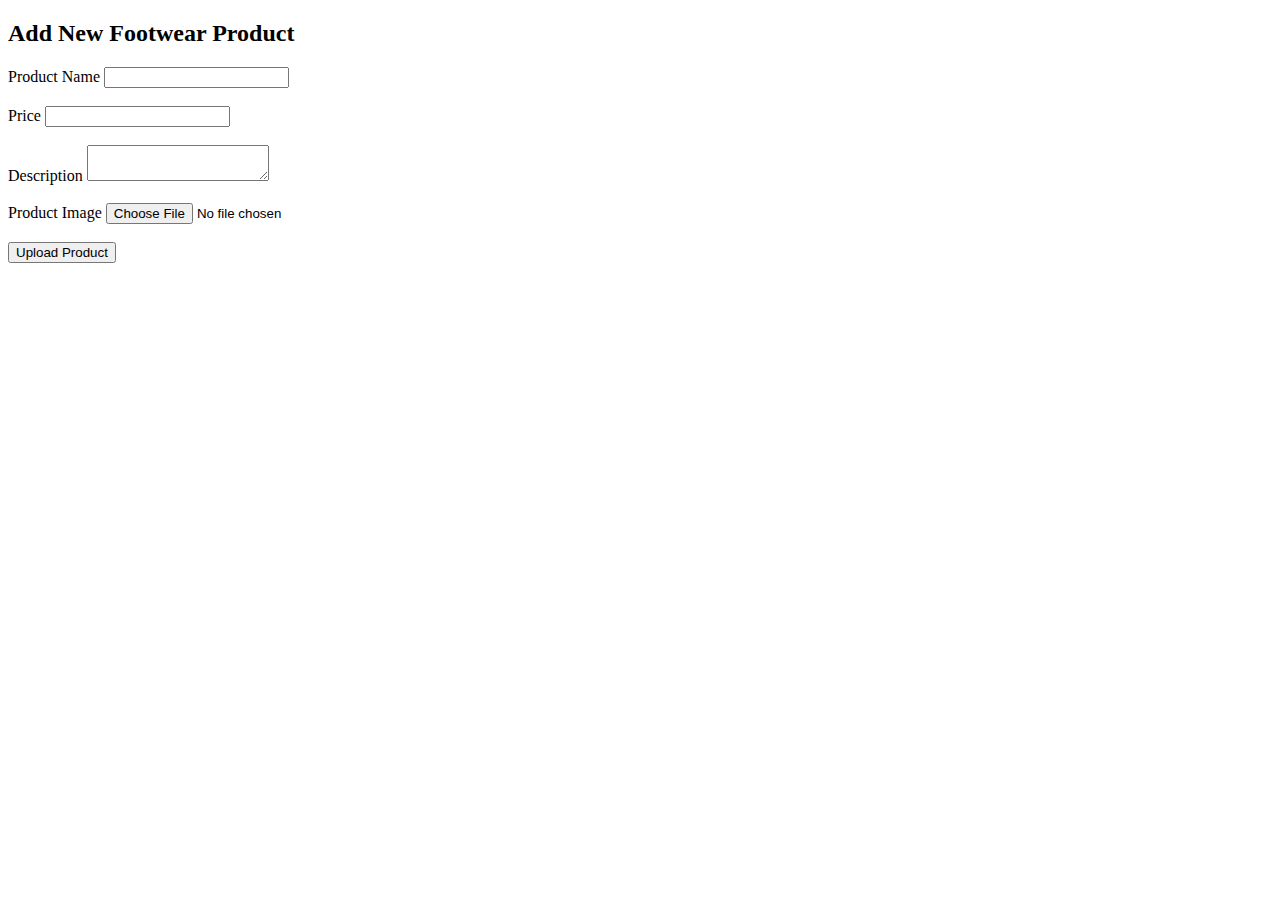
<file: admin.html>
<!DOCTYPE html>
<html>
<head>
  <title>Add Product</title>
</head>
<body>

<h2>Add New Footwear Product</h2>

<label>Product Name</label>
<input type="text" id="name"><br><br>

<label>Price</label>
<input type="text" id="price"><br><br>

<label>Description</label>
<textarea id="description"></textarea><br><br>

<label>Product Image</label>
<input type="file" id="imageInput"><br><br>

<button onclick="uploadProduct()">Upload Product</button>

<script>
const cloudName = "dwgtjjoj2";
       // tumhara cloudinary cloud name
const uploadPreset = "footwear_upload";

async function uploadImage(file) {
    const url = `https://api.cloudinary.com/v1_1/${cloudName}/image/upload`;

    const formData = new FormData();
    formData.append("file", file);
    formData.append("upload_preset", uploadPreset);

    const response = await fetch(url, {
        method: "POST",
        body: formData
    });

    const data = await response.json();
    return data.secure_url;  // final image URL
}

async function uploadProduct() {
    const name = document.getElementById("name").value;
    const price = document.getElementById("price").value;
    const description = document.getElementById("description").value;
    const file = document.getElementById("imageInput").files[0];

    if (!file) {
        alert("Please select an image!");
        return;
    }

    // Step 1: Upload to Cloudinary
    const imageUrl = await uploadImage(file);

    // Step 2: Send details to Google Sheets API
    const scriptURL = "https://script.google.com/macros/s/AKfycbw9hbO8LfV6S12pfJXlT4yHbr1KhsC9A0PxzuCR4nD0MO7eZyA8XTujEzRts3DBPp8n/exec";

    await fetch(scriptURL, {
    method: "POST",
    headers: {
        "Content-Type": "application/json"
    },
    body: JSON.stringify({
        name: name,
        price: price,
        image: imageUrl,
        description: description
        })
    });


    alert("Product Added Successfully!");
}
</script>

</body>
</html>
</file>
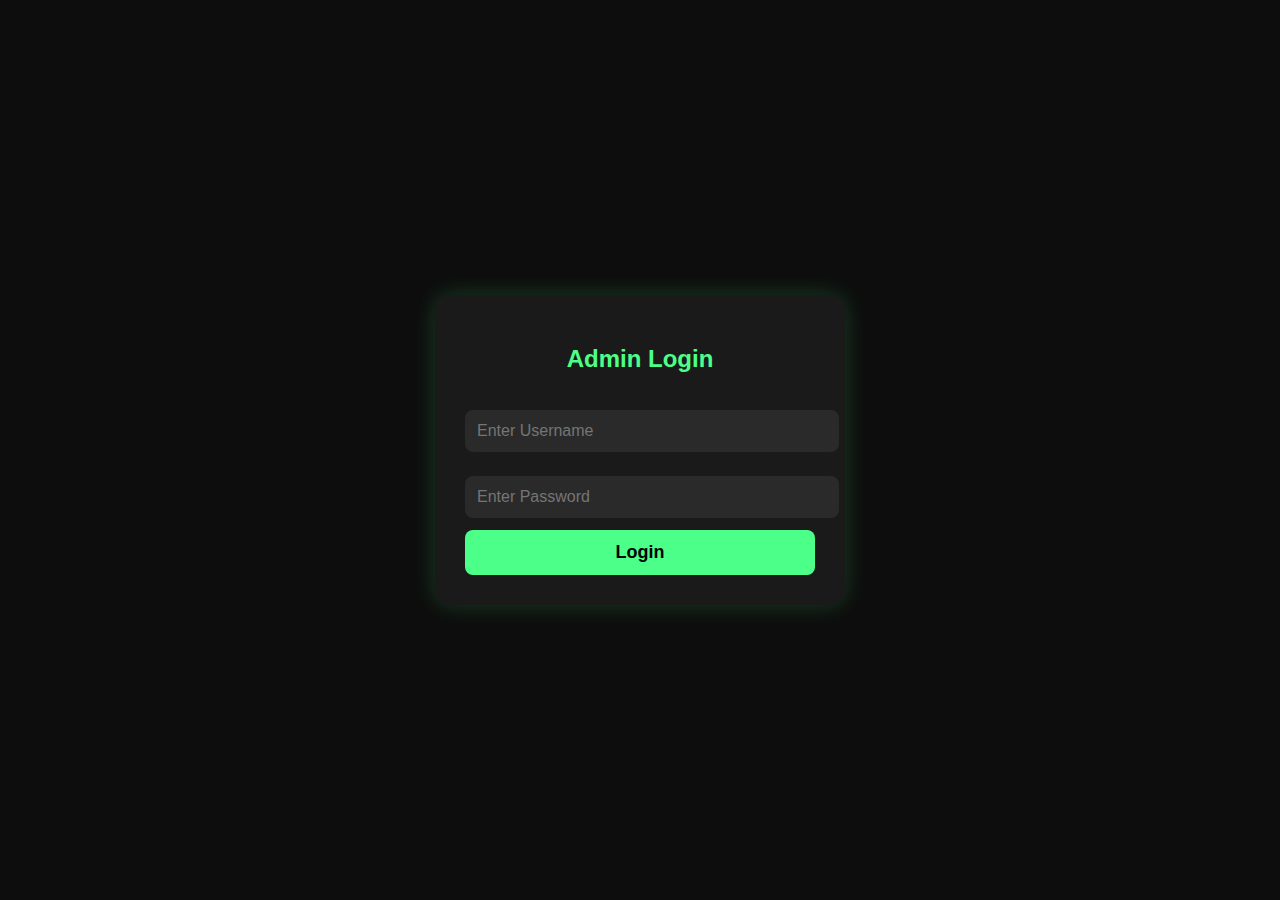
<file: login.html>
<!DOCTYPE html>
<html lang="en">
<head>
  <meta charset="UTF-8">
  <title>Admin Login - Brothers Shoes</title>

  <style>
    body {
      margin: 0;
      background: #0d0d0d;
      font-family: 'Poppins', sans-serif;
      display: flex;
      justify-content: center;
      align-items: center;
      height: 100vh;
      color: white;
    }

    .box {
      width: 350px;
      background: #1a1a1a;
      padding: 30px;
      border-radius: 15px;
      box-shadow: 0 0 25px rgba(76,255,136,0.2);
      text-align: center;
    }

    h2 {
      color: #4cff88;
      margin-bottom: 25px;
    }

    input {
      width: 100%;
      padding: 12px;
      margin: 12px 0;
      border-radius: 8px;
      border: none;
      font-size: 16px;
      background: #2a2a2a;
      color: white;
    }

    button {
      width: 100%;
      padding: 12px;
      background: #4cff88;
      border-radius: 8px;
      color: #000;
      font-weight: 600;
      cursor: pointer;
      font-size: 18px;
      border: none;
    }

    button:hover {
      background: #39e074;
    }
  </style>
</head>
<body>

  <div class="box">
    <h2>Admin Login</h2>
    <input type="text" id="username" placeholder="Enter Username">
    <input type="password" id="password" placeholder="Enter Password">
    <button onclick="login()">Login</button>
  </div>

<script>
  function login() {
    const username = document.getElementById("username").value.trim();
    const password = document.getElementById("password").value.trim();

    const correctUser = "admin";
    const correctPass = "brothers@123"; // Change your password here

    if (username === correctUser && password === correctPass) {
      localStorage.setItem("adminLogin", "true");
      window.location.href = "admin.html";
    } else {
      alert("Incorrect credentials!");
    }
  }
</script>

</body>
</html>
</file>
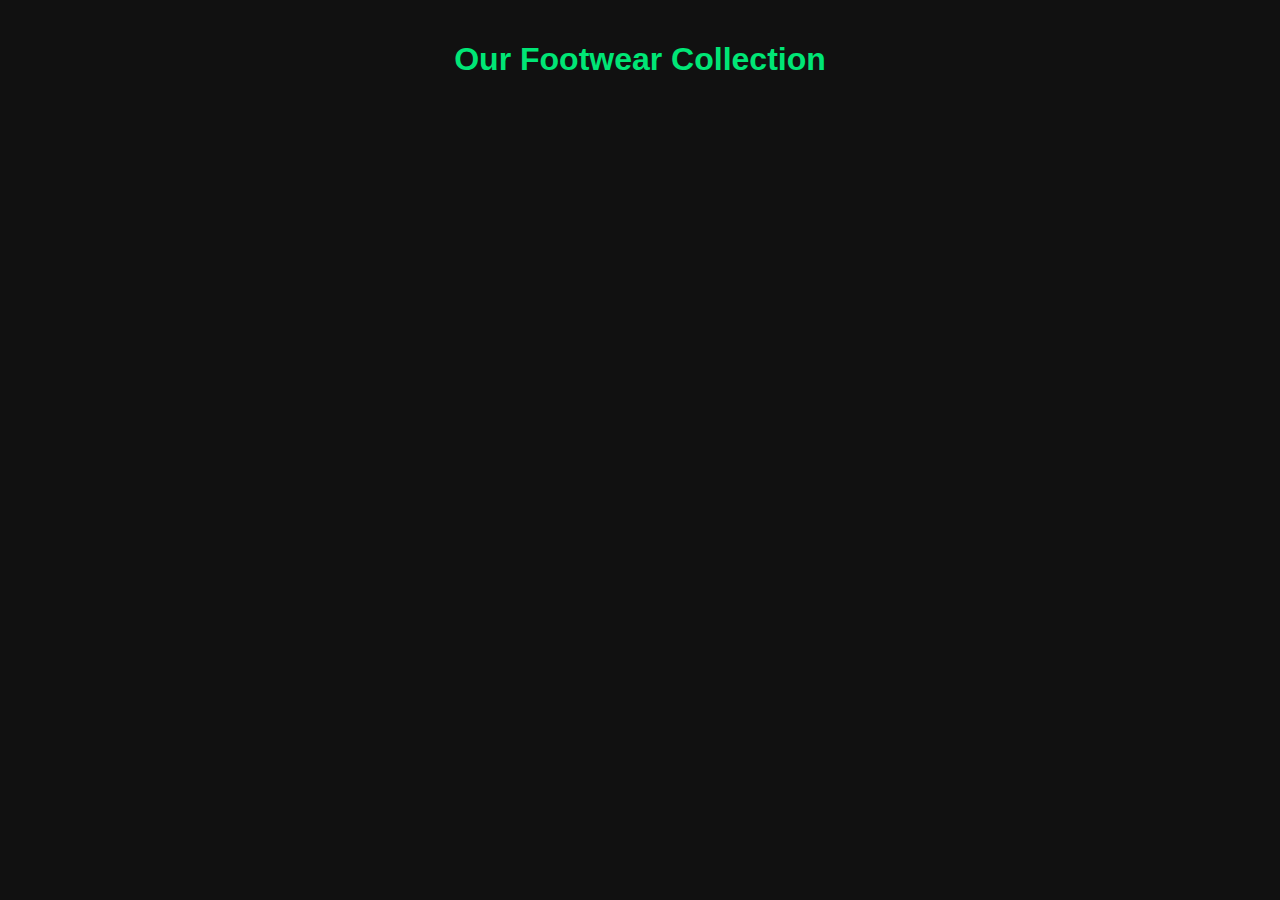
<file: products.html>
<!DOCTYPE html>
<html lang="en">
<head>
  <meta charset="UTF-8">
  <title>Our Footwear Collection</title>
  <style>
    body {
      font-family: Arial, sans-serif;
      background: #111;
      color: #fff;
      margin: 0;
      padding: 20px;
    }

    h1 {
      text-align: center;
      color: #00e676;
      margin-bottom: 30px;
    }

    .products {
      display: grid;
      grid-template-columns: repeat(auto-fit, minmax(250px, 1fr));
      gap: 20px;
    }

    .card {
      background: #1c1c1c;
      border-radius: 10px;
      padding: 15px;
      box-shadow: 0 0 10px rgba(0,0,0,0.6);
    }

    .card img {
      width: 100%;
      height: 220px;
      object-fit: cover;
      border-radius: 8px;
    }

    .card h3 {
      margin: 10px 0 5px;
      color: #00e676;
    }

    .price {
      font-weight: bold;
      margin-bottom: 5px;
    }

    .desc {
      font-size: 14px;
      color: #ccc;
    }
  </style>
</head>
<body>

<h1>Our Footwear Collection</h1>

<div class="products" id="products"></div>

<script>
const sheetAPI =
  "https://script.google.com/macros/s/AKfycbwHy9Tileg_aHtCUwHE4hmQJOOL_yEmIskFPEjJdQ9Rn15V0PhhdAk_t-MkcFk2dS1M/exec";

async function loadProducts() {
  const res = await fetch(sheetAPI);
  const data = await res.json();

  const container = document.getElementById("products");

  data.reverse().forEach(item => {
    const card = document.createElement("div");
    card.className = "card";

    card.innerHTML = `
  <img src="${item.image}" alt="${item.name}">
  <h3>${item.name}</h3>
  <div class="price">₹ ${Number(String(item.price).trim()).toLocaleString("en-IN")}</div>
  <div class="desc">${item.description}</div>
`;



    container.appendChild(card);
  });
}

loadProducts();
</script>

</body>
</html>
</file>
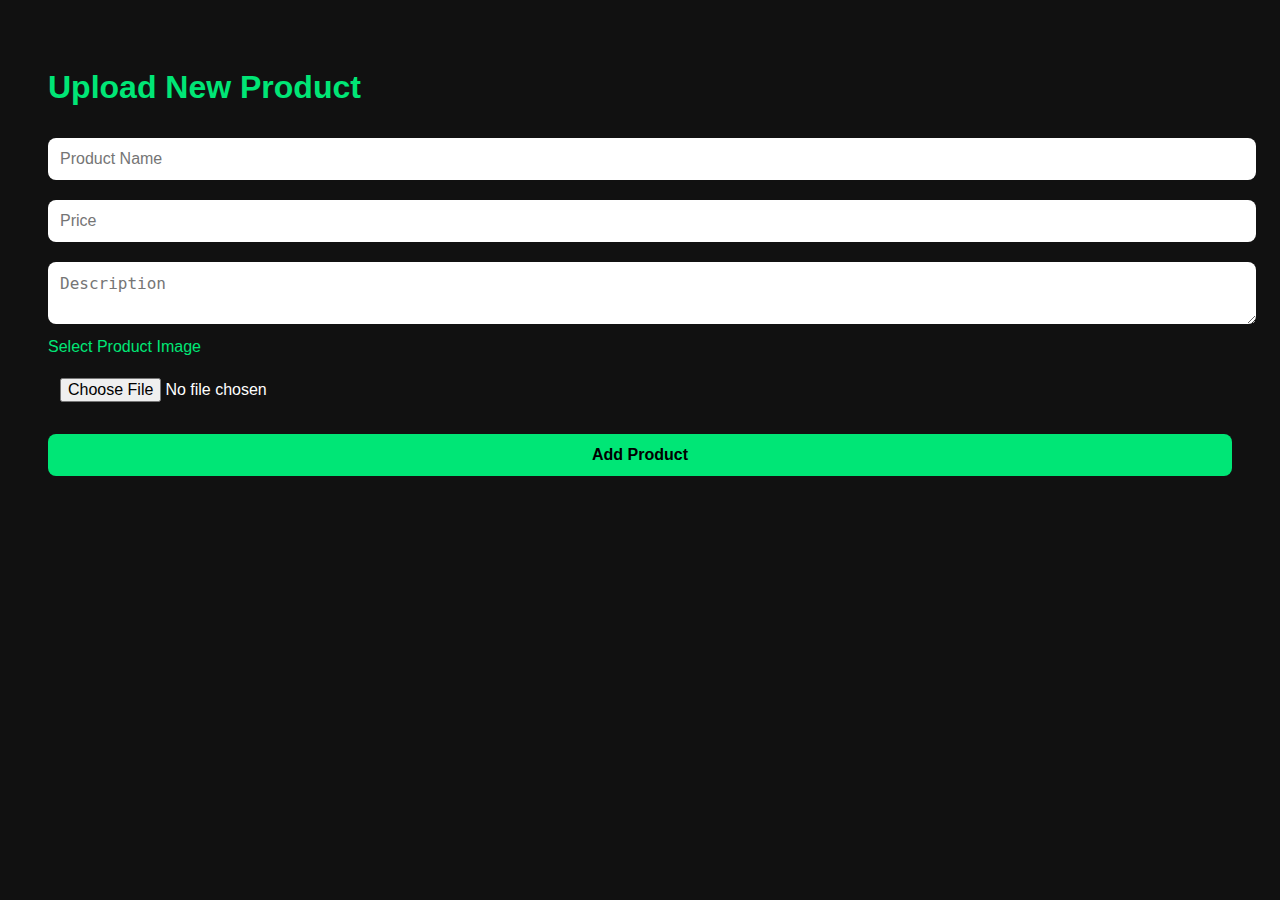
<file: upload.html>
<!DOCTYPE html>
<html lang="en">
<head>
  <meta charset="UTF-8" />
  <title>Add Product</title>
  <style>
    body {
      font-family: Arial;
      background: #111;
      color: #fff;
      padding: 40px;
    }
    h1 { color: #00e676; }
    input, textarea, button {
      width: 100%;
      padding: 12px;
      margin: 10px 0;
      border-radius: 8px;
      border: none;
      font-size: 16px;
    }
    button {
      background: #00e676;
      color: #000;
      cursor: pointer;
      font-weight: bold;
    }
  </style>
</head>

<body>

  <h1>Upload New Product</h1>

  <input type="text" id="name" placeholder="Product Name" />
  <input type="number" id="price" placeholder="Price" />
  <textarea id="description" placeholder="Description"></textarea>

  <label style="color:#00e676;">Select Product Image</label>
  <input type="file" id="imageFile" accept="image/*" />

  <button onclick="uploadProduct()">Add Product</button>

  <p id="status"></p>

  <script>
    async function uploadProduct() {
      const name = document.getElementById("name").value;
      const price = document.getElementById("price").value;
      const description = document.getElementById("description").value;

      const file = document.getElementById("imageFile").files[0];

      if (!name || !price || !description || !file) {
        alert("Please fill all fields!");
        return;
      }

      document.getElementById("status").innerText = "Uploading image...";

      // CLOUDINARY INFO
      const cloudName = "dwgtjioj2"; 
      const uploadPreset = "footwear_upload";

      const formData = new FormData();
      formData.append("file", file);
      formData.append("upload_preset", uploadPreset);

      // Upload image to Cloudinary
      const cloudinaryRes = await fetch(
        `https://api.cloudinary.com/v1_1/${cloudName}/image/upload`,
        { method: "POST", body: formData }
      );

      const cloudinaryData = await cloudinaryRes.json();
      const imageUrl = cloudinaryData.secure_url;

      document.getElementById("status").innerText = "Saving product...";

      // GOOGLE SHEET URL (STEP 3 me daloge)
      const scriptURL = "https://script.google.com/macros/s/AKfycbw9hbO8LfV6S12pfJXlT4yHbr1KhsC9A0PxzuCR4nD0MO7eZyA8XTujEzRts3DBPp8n/exec";


      fetch(scriptURL, {
        method: "POST",
        body: JSON.stringify({ name, price, description, image: imageUrl })
      });

      document.getElementById("status").innerText =
        "Product added successfully!";
    }
  </script>

</body>
</html>
</file>
